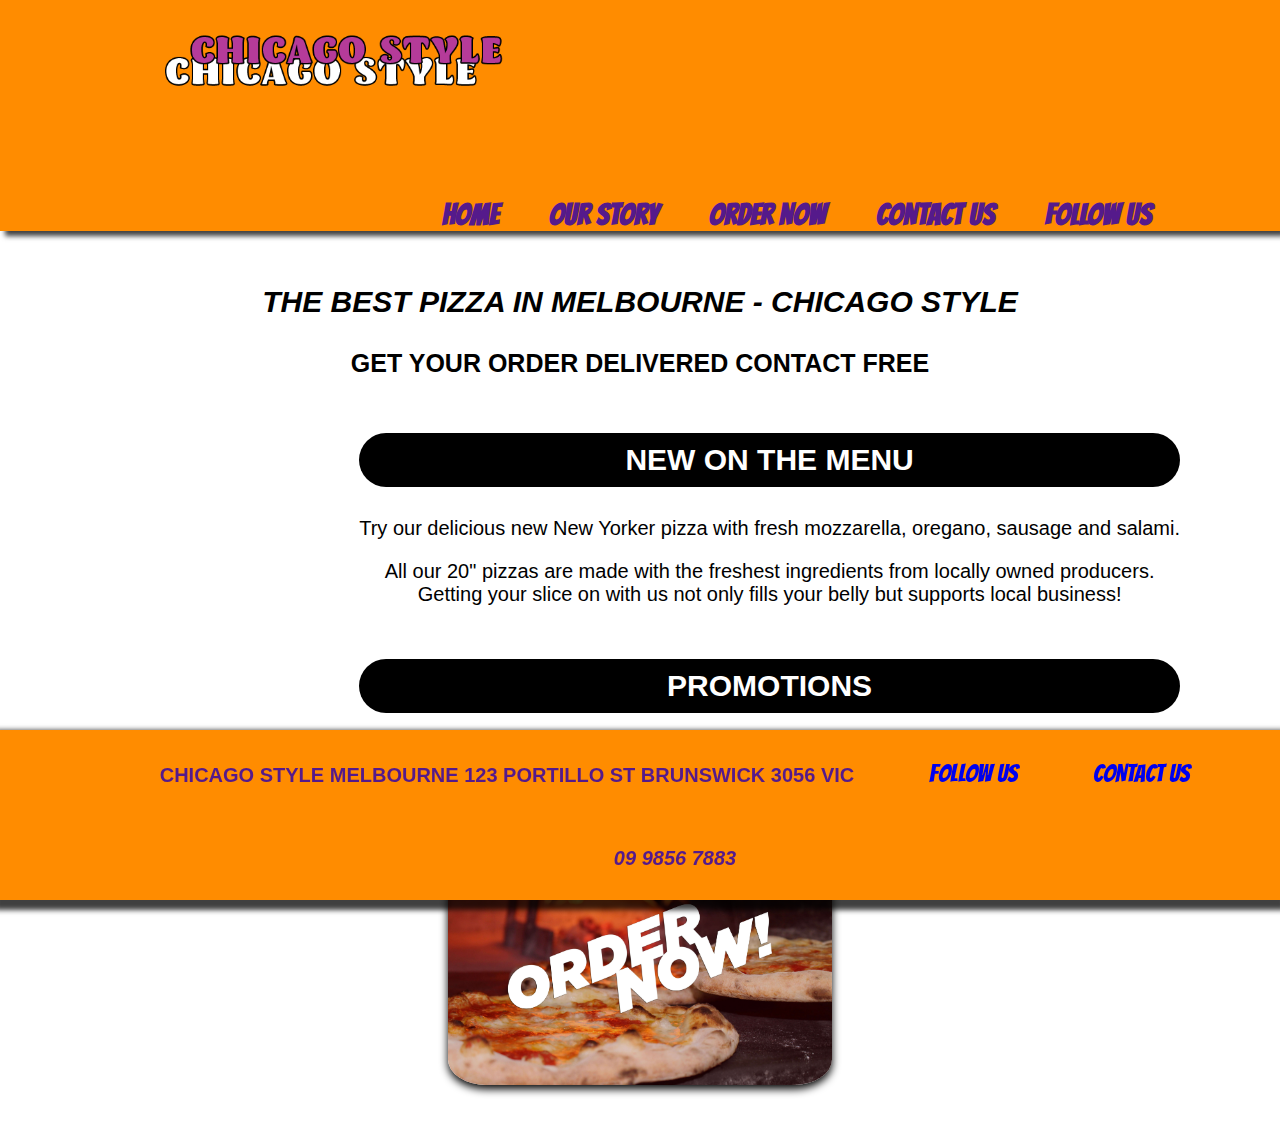
<file: index.html>
<!DOCTYPE html>
<html lang="en" dir="ltr">
<head>
  <meta charset="utf-8">
  <link rel="stylesheet" type="text/css" href="css/stylesheet.css">
  <link href="https://fonts.googleapis.com/css2?family=Bangers&family=Modak&display=swap" rel="stylesheet">
  <title>Chicago Stlye Pizza</title>
</head>
<body>
  <header>
    <div class="container">
      <img src="img/logo/Asset8-8.png" alt="chicago style logo" class="logo">
      <nav>
        <ul>
          <li><a href="index.html">Home</a></li>
          <li><a href="about_us.html">Our Story</a></li>
          <li><a href="order_now.html">Order Now</a></li>
          <li><a href="contact.html">Contact Us</a></li>
          <li><a href="media.html">Follow Us</a> </li>
        </ul>
      </nav>
    </div>
  </header>
  <div class="slogan">
    <p>the best pizza in melbourne - chicago style</p>
  </div>
  <div class="contactfree">
    <p>get your order delivered contact free</p>
  </div>
  <main>
    <section>
      <article>
        <div class="newmenu">
          <h3>New on the menu</h3>
          <p>Try our delicious new New Yorker pizza with fresh mozzarella, oregano, sausage and salami.</p>
          <p>All our 20" pizzas are made with the freshest ingredients from locally owned producers. <br>
            Getting your slice on with us not only fills your belly but supports local business!<br><br>
            <h3>Promotions</h3> <p>Free delivery with any large pizza order - selected suburbs only!</p>
            <p>Buy any 2 20" pizzas and get a FREE side of speciality fries or garlic bread.</p>
          </div>
          <div class="newmenuitem">
            <a href="order_now.html">
              <img src="img/ordernow.jpg" alt="order now">
            </a>
          </div>
        </article>
      </section>
    </main>
    <footer>
      <ul>
        <li id="address">Chicago Style Melbourne 123 Portillo St Brunswick 3056 VIC</li>
        <li><a href="media.html">Follow Us</a></li>
        <li><a href="contact.html">Contact Us</a></li>
        <li id="phone">09 9856 7883</li>
      </ul>
    </footer>
  </body>
  </html>
</file>
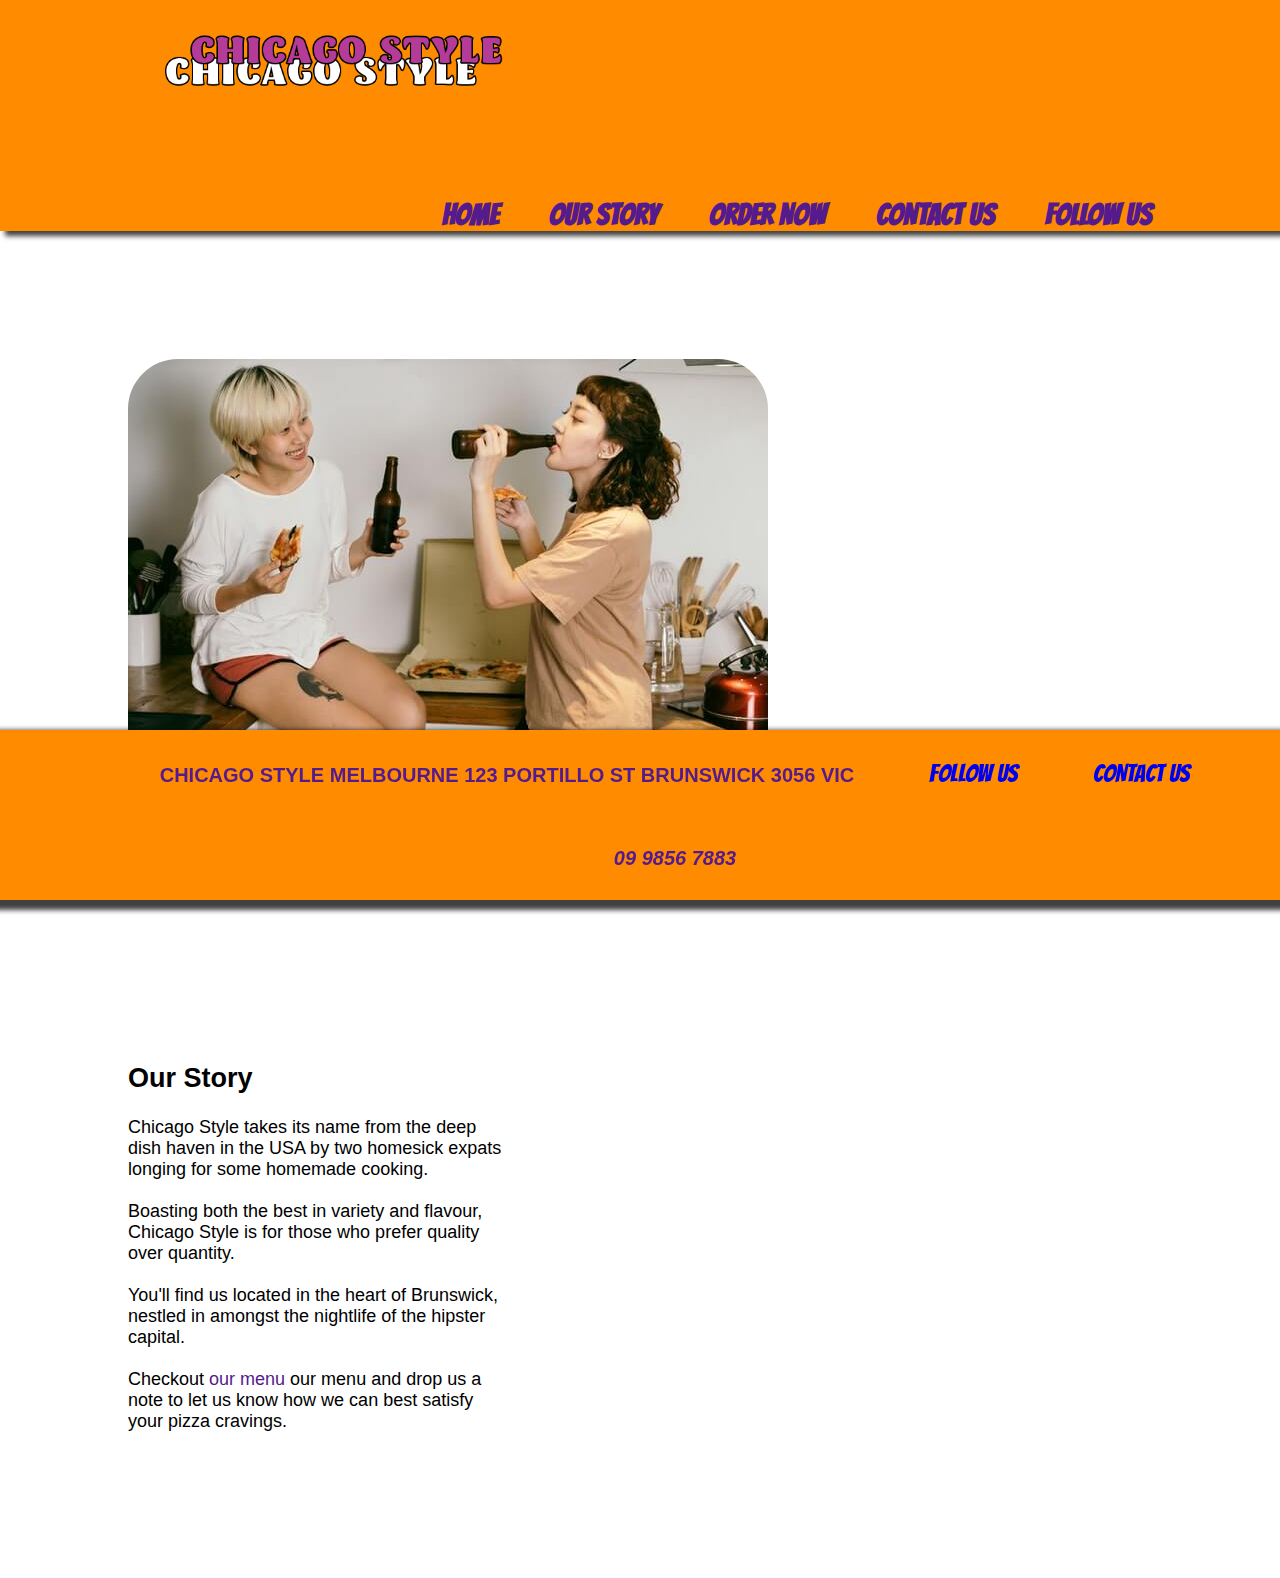
<file: about_us.html>
<!DOCTYPE html>
<html lang="en" dir="ltr">
<head>
  <meta charset="utf-8">
  <link rel="stylesheet" type="text/css" href="css/stylesheet.css">
  <link href="https://fonts.googleapis.com/css2?family=Bangers&family=Modak&display=swap" rel="stylesheet">
  <title>Chicago Stlye Pizza</title>
</head>
<body>
  <header>
    <div class="container">
      <img src="img/logo/Asset8-8.png" alt="chicago style logo" class="logo">
      <nav>
        <ul>
          <li><a href="index.html">Home</a></li>
          <li><a href="about_us.html">Our Story</a></li>
          <li><a href="order_now.html">Order Now</a></li>
          <li><a href="contact.html">Contact Us</a></li>
          <li><a href="media.html">Follow Us</a> </li>
        </ul>
      </nav>
    </div>
  </header>
  <main>
      <div class="colbout">
        <div class="rowbout">
          <img src="img/pizza-girlfriends-eating-pizza-and-drinking-beer-in-kitchen-at-4126800.jpg" alt="chicago style owners">
        </div>
        <div class="rowbout">
          <h2>Our Story</h2>
          <p>Chicago Style takes its name from the deep dish haven in the USA by two homesick expats longing for some homemade cooking. <br><br>
            Boasting both the best in variety and flavour, Chicago Style is for those who prefer quality over quantity.<br><br>You'll find us located in the
            heart of Brunswick, nestled in amongst the nightlife of the hipster capital.<br><br> Checkout <a id="order_now" href="order_now.html">our menu</a> our menu and drop us a note to let us know how we can best
            satisfy your pizza cravings.</p>
        </div>
      </div>
    </main>
    <footer>
      <ul>
        <li id="address">Chicago Style Melbourne 123 Portillo St Brunswick 3056 VIC</li>
        <li><a href="media.html">Follow Us</a></li>
        <li><a href="contact.html">Contact Us</a></li>
        <li id="phone">09 9856 7883</li>
      </ul>
    </footer>
  </body>
  </html>
</file>
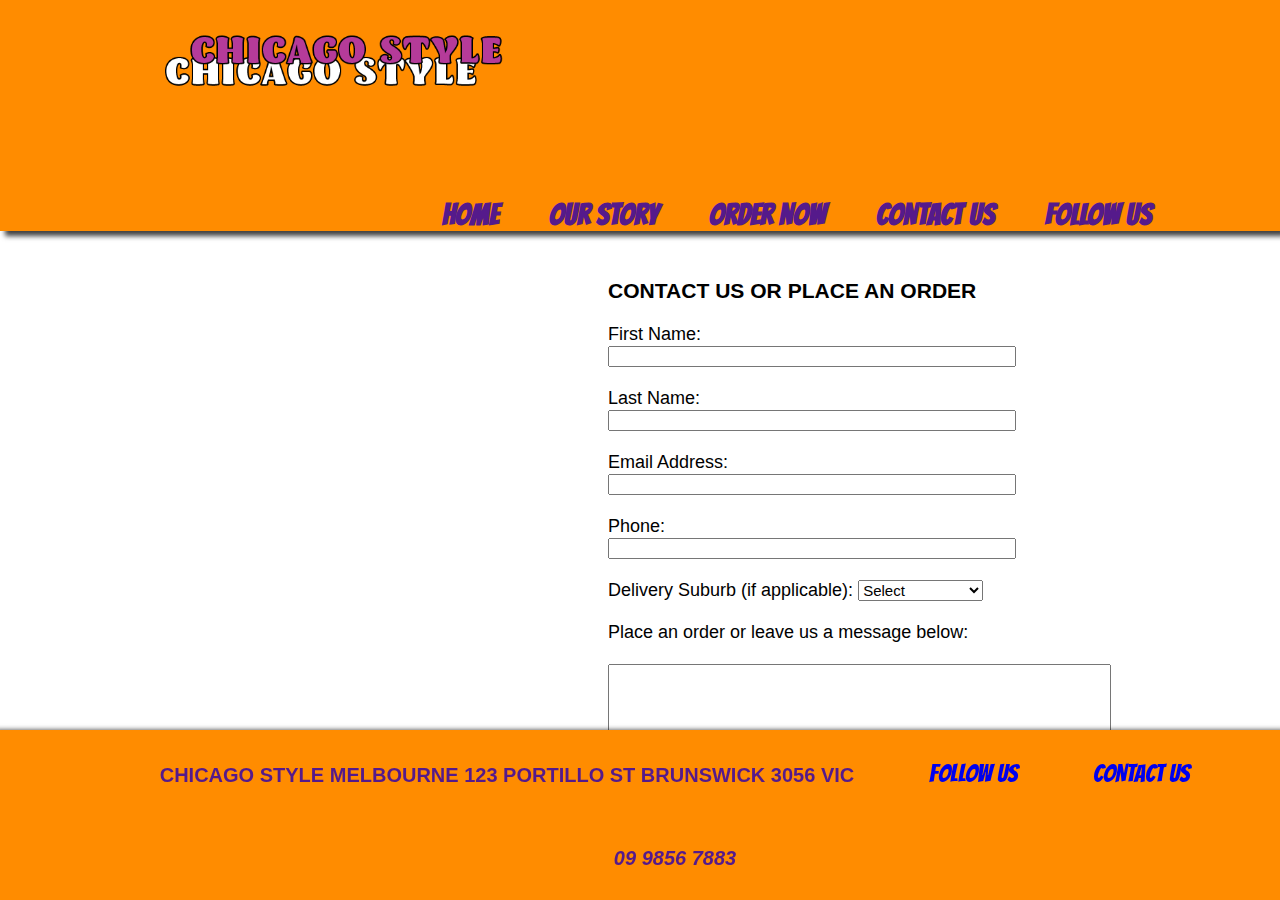
<file: contact.html>
<!DOCTYPE html>
<html lang="en" dir="ltr">
<head>
  <meta charset="utf-8">
  <link rel="stylesheet" type="text/css" href="css/stylesheet.css">
  <link href="https://fonts.googleapis.com/css2?family=Bangers&family=Modak&display=swap" rel="stylesheet">
  <title>Chicago Stlye Pizza</title>
</head>
<body>
  <header>
    <div class="container">
      <img src="img/logo/Asset8-8.png" alt="chicago style logo" class="logo">
      <nav>
        <ul>
          <li><a href="index.html">Home</a></li>
          <li><a href="about_us.html">Our Story</a></li>
          <li><a href="order_now.html">Order Now</a></li>
          <li><a href="contact.html">Contact Us</a></li>
          <li><a href="media.html">Follow Us</a> </li>
        </ul>
      </nav>
    </div>
  </header>
  <main>
    <form>
      <div class="contactdetails">
        <h3>Contact us or place an order</h3>
        First Name: <br>
        <input type="text" name="firstname" value=""> <br><br>
        Last Name: <br>
        <input type="text" name="lastname" value=""> <br><br>
        Email Address: <br>
        <input type="email" name="emailpizza" value=""> <br><br>
        Phone: <br>
        <input type="tel" name="phone" value=""> <br><br>
      </div>
      <div class="marketing">
        <label>Delivery Suburb (if applicable):</label>
        <select class="selt5" name="marketing">
          <option value="">Select</option>
          <option value="">Collingwood</option>
          <option value="">Brunswick</option>
          <option value="">Fitzroy</option>
          <option value="">East Brunswick</option>
          <option value="">Abbotsford</option>
        </select> <br><br>
      </div>
      <div class="textbox">
        <label>Place an order or leave us a message below:</label><br><br>
        <textarea name="textbox" rows="6" cols="60" required></textarea>
      </div><br>
      <div class="buttons">
        <input type="submit" value="Submit" formaction="response.html">
        <input type="reset" value="Clear">
      </div>
    </form>
  </main>
  <footer>
    <ul>
      <li id="address">Chicago Style Melbourne 123 Portillo St Brunswick 3056 VIC</li>
      <li><a href="media.html">Follow Us</a></li>
      <li><a href="contact.html">Contact Us</a></li>
      <li id="phone">09 9856 7883</li>
    </ul>
  </footer>
</body>
</html>
</file>
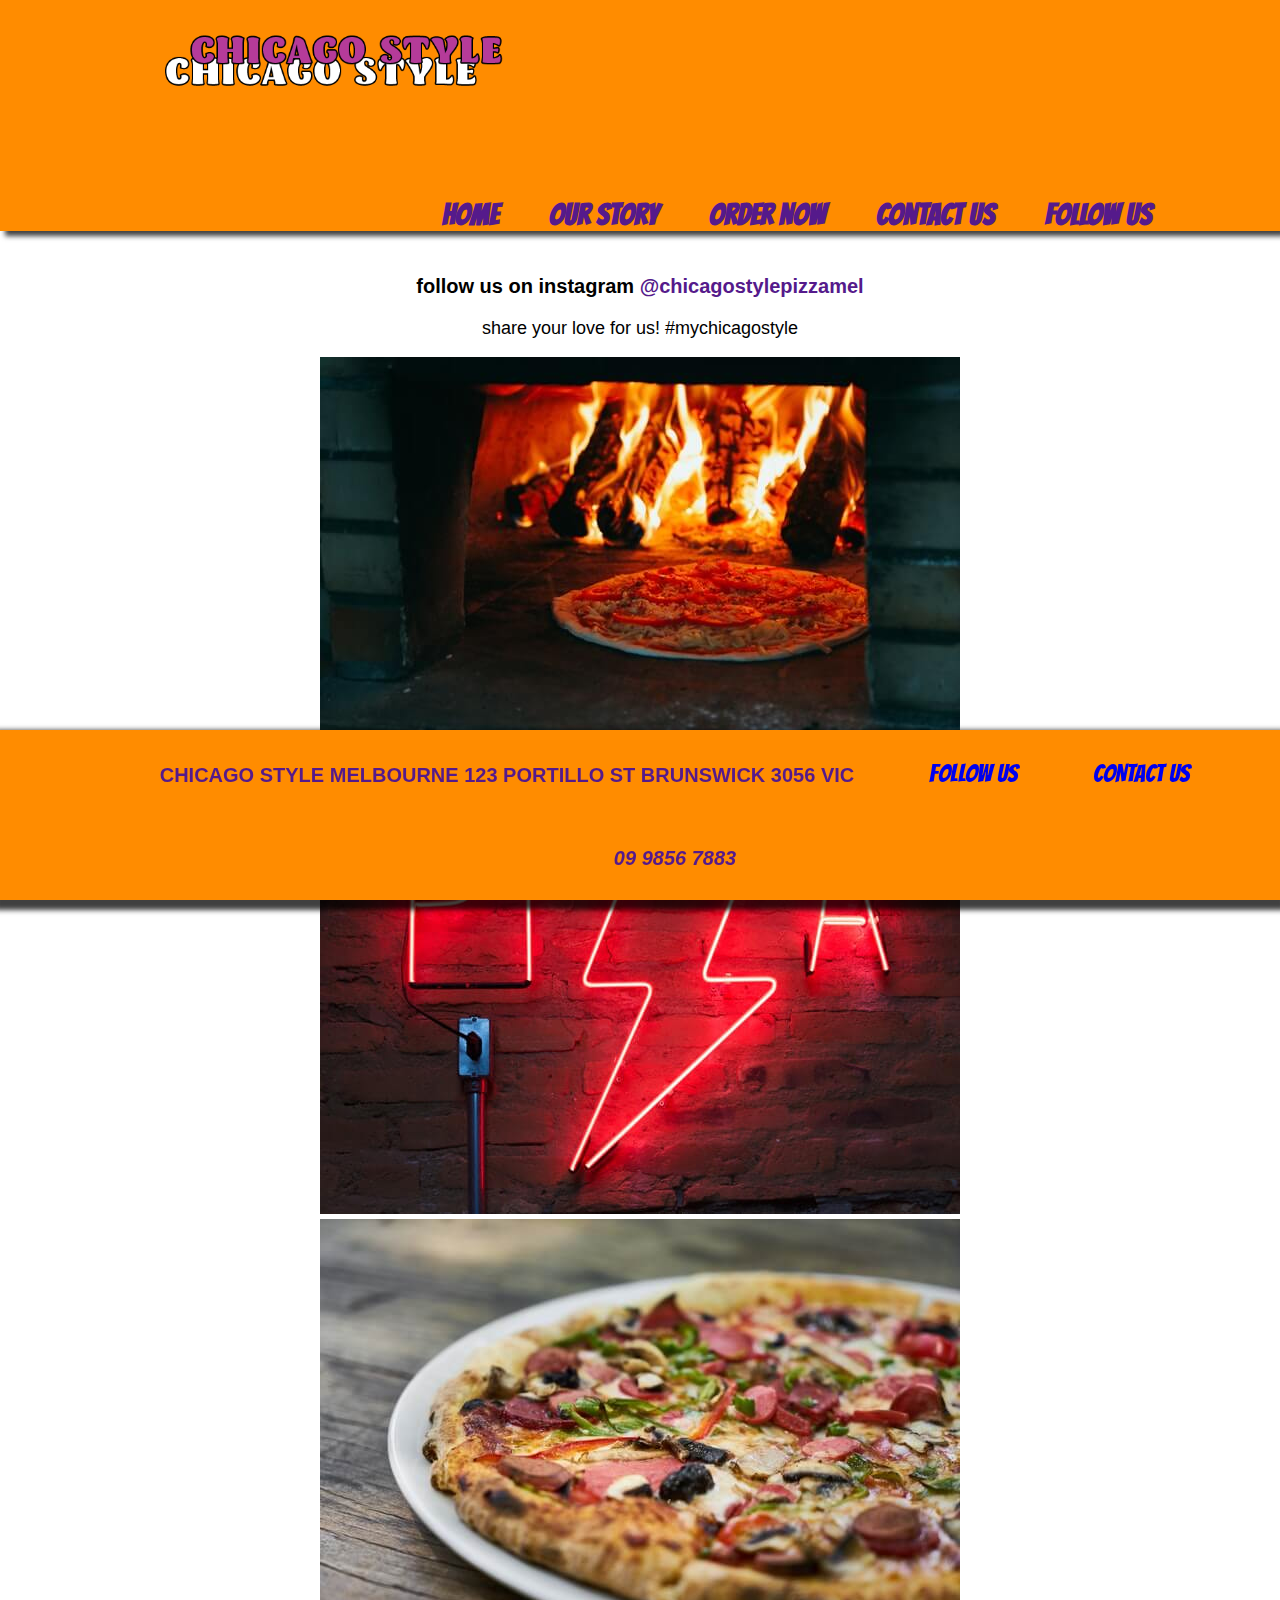
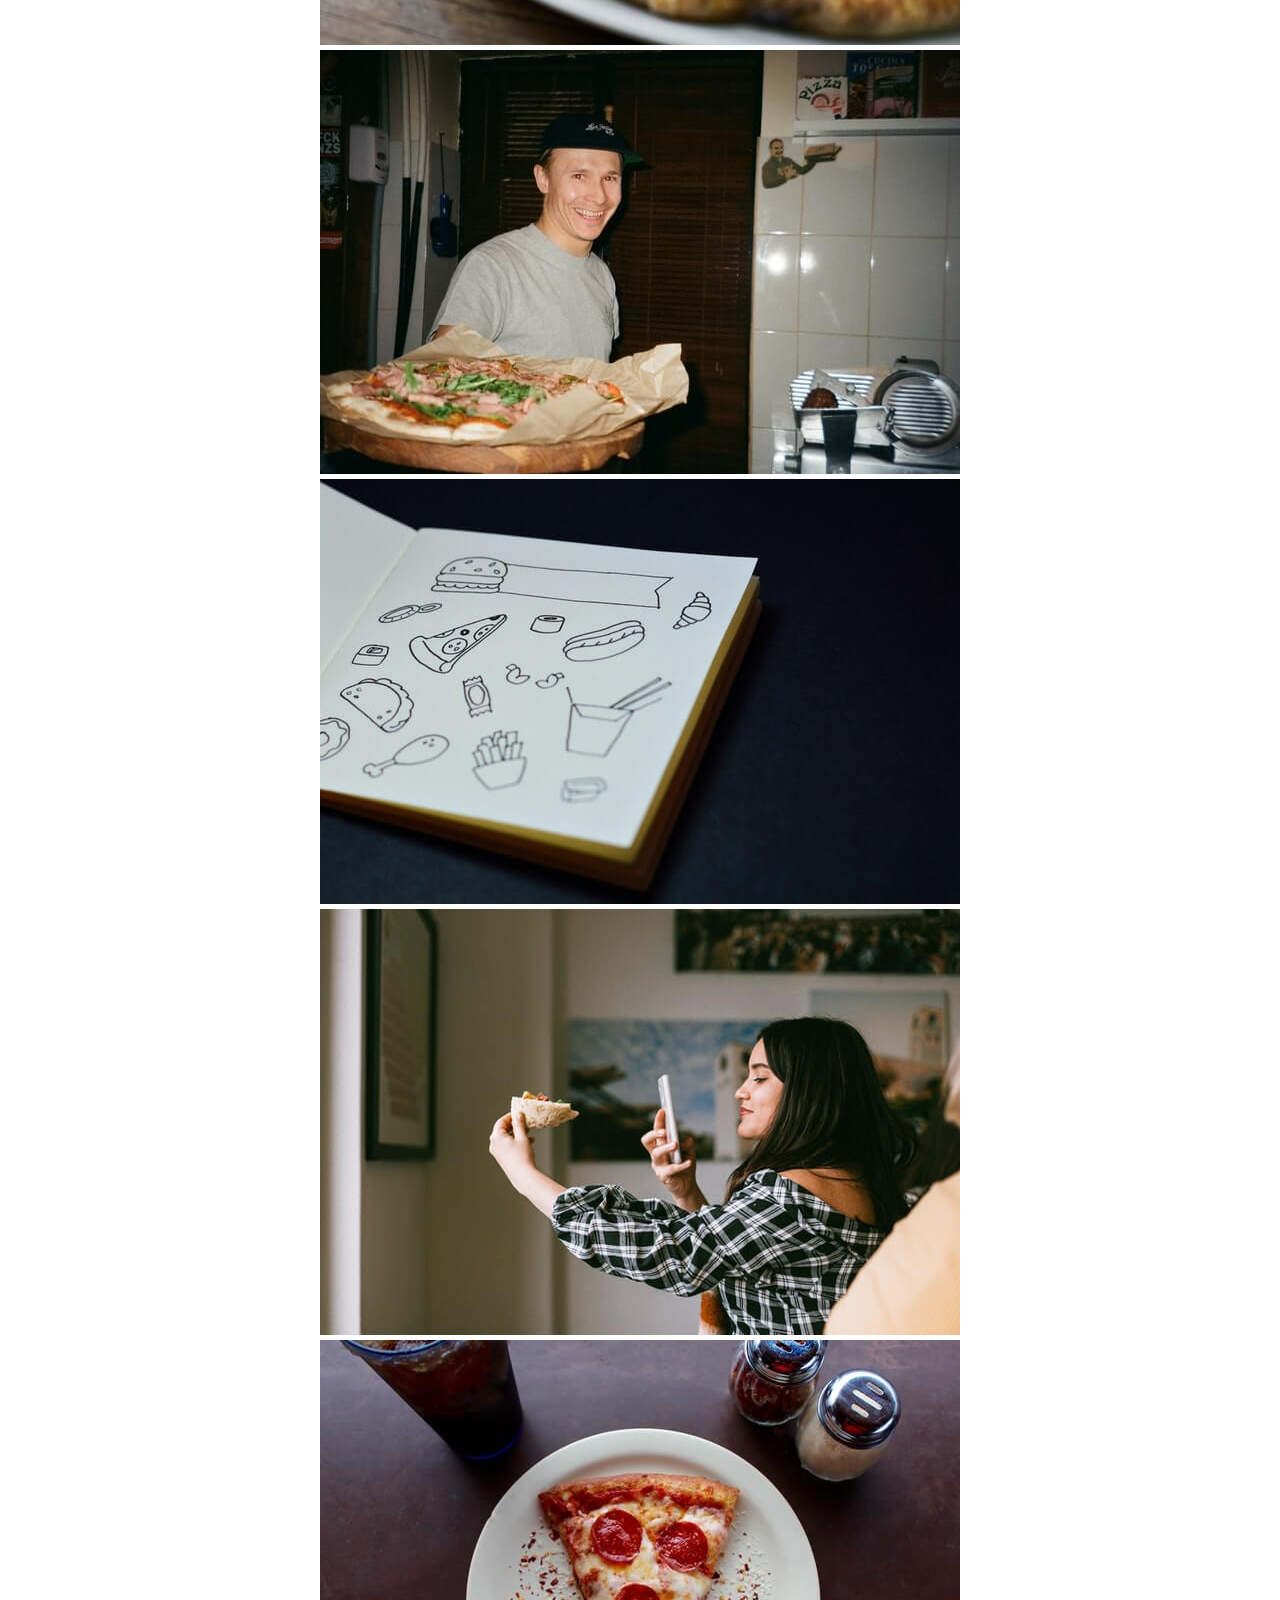
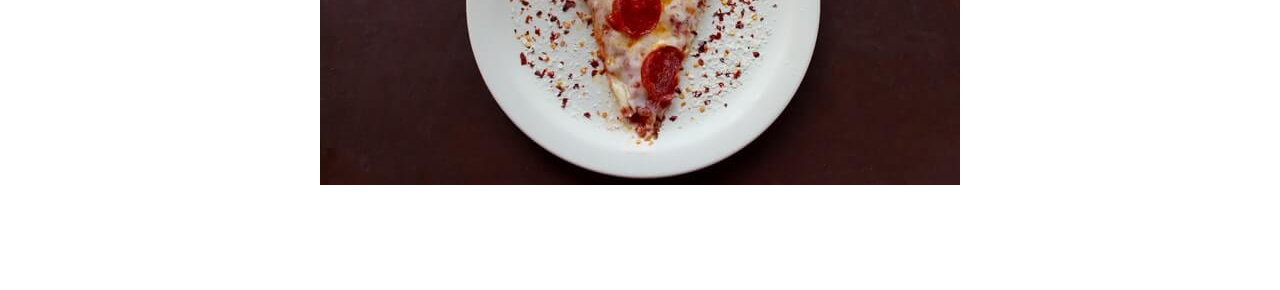
<file: media.html>
<!DOCTYPE html>
<html lang="en" dir="ltr">
<head>
  <meta charset="utf-8">
  <link rel="stylesheet" type="text/css" href="css/stylesheet.css">
  <link href="https://fonts.googleapis.com/css2?family=Bangers&family=Modak&display=swap" rel="stylesheet">
  <title>Chicago Stlye Pizza</title>
</head>
<body>
  <header>
    <div class="container">
      <img src="img/logo/Asset8-8.png" alt="chicago style logo" class="logo">
      <nav>
        <ul>
          <li><a href="index.html">Home</a></li>
          <li><a href="about_us.html">Our Story</a></li>
          <li><a href="order_now.html">Order Now</a></li>
          <li><a href="contact.html">Contact Us</a></li>
          <li><a href="media.html">Follow Us</a> </li>
        </ul>
      </nav>
    </div>
  </header>
  <p id="socialp">follow us on instagram <a href="https://www.instagram.com/chicagostylepizzamel/?hl=en">@chicagostylepizzamel</a>
    <p>share your love for us! #mychicagostyle</p>
    <!--layout img similar to mock instagram feed-->
    <div class="socialrow">
      <div class="socialcolumn">
        <img src="img/pizza_img/pizza-in-oven-1878346.jpg" alt="pizza cooking in an oven">
        <img src="img/pizza_img/pizza-neon-light-signage-1596888.jpg" alt="a neon pizza sign">
        <img src="img/pizza_img/pizza-on-plate-2271194.jpg" alt="pizza on a plate">
        <img src="img/pizza_img/man-standing-and-smiling-while-holding-pizza-2291445.jpg" alt="man smiling while holding pizza">
        <img src="img/pizza_img/opened-coloring-book-932262.jpg" alt="open colouring book">
        <img src="img/pizza_img/food-pizza-woman-beautiful-3326713.jpg" alt="woman with pizza">
        <img src="img/pizza_img/sliced-pepperoni-pizza-on-white-ceramic-plate-708587.jpg" alt="sliced pepperoni">
      </div>
    </div>
    <footer>
      <ul>
        <li id="address">Chicago Style Melbourne 123 Portillo St Brunswick 3056 VIC</li>
        <li><a href="media.html">Follow Us</a></li>
        <li><a href="contact.html">Contact Us</a></li>
        <li id="phone">09 9856 7883</li>
      </ul>
    </footer>
  </body>
  </html>
</file>
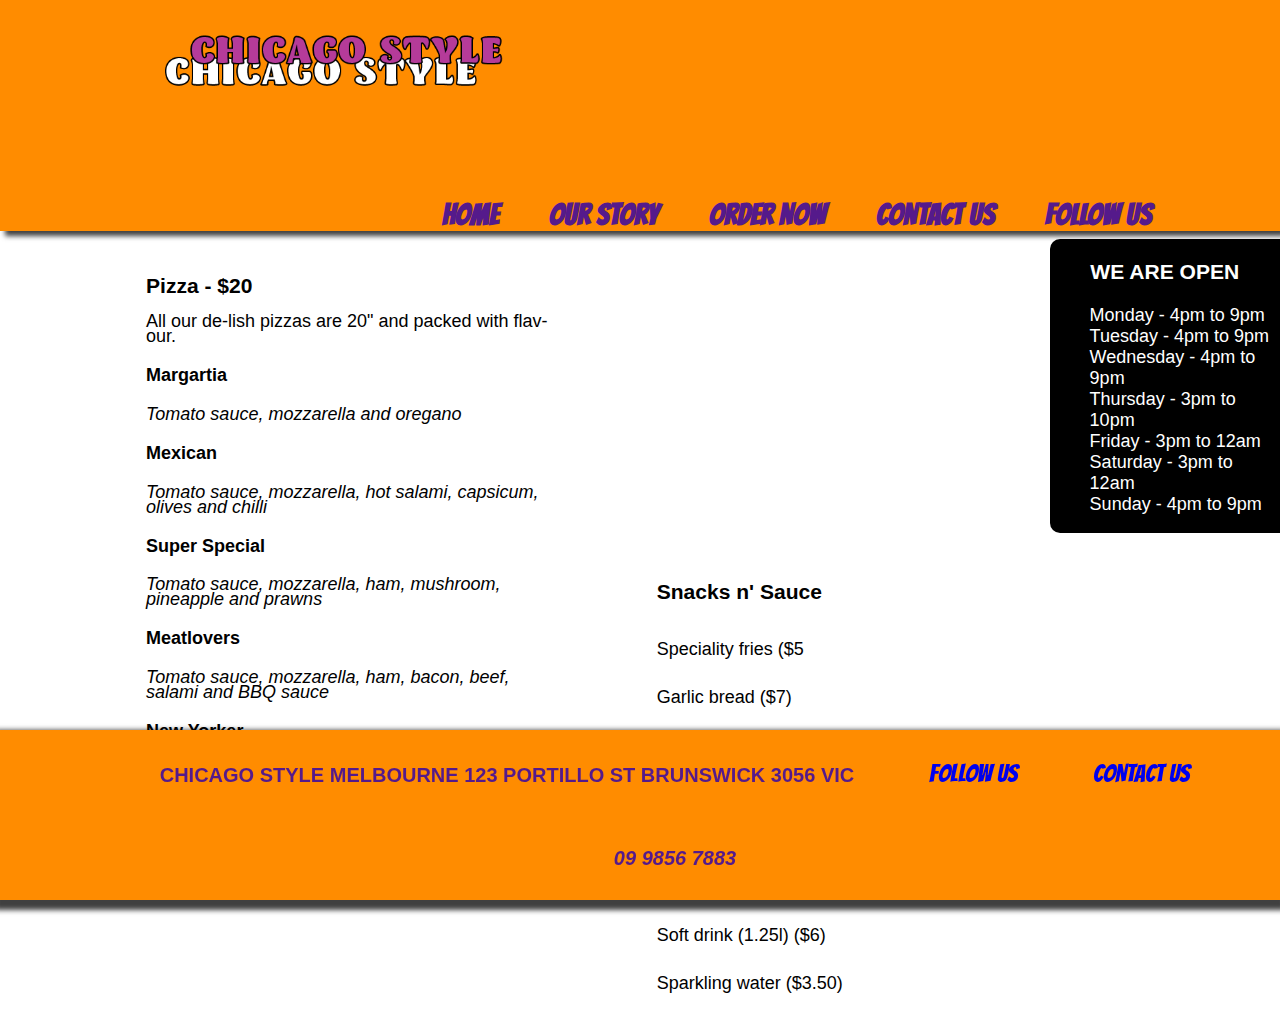
<file: order_now.html>
<!DOCTYPE html>
<html lang="en" dir="ltr">
<head>
  <meta charset="utf-8">
  <link rel="stylesheet" type="text/css" href="css/stylesheet.css">
  <link href="https://fonts.googleapis.com/css2?family=Bangers&family=Modak&display=swap" rel="stylesheet">
  <title>Chicago Stlye Pizza</title>
</head>
<body>
  <header>
    <div class="container">
      <img src="img/logo/Asset8-8.png" alt="chicago style logo" class="logo">
      <nav>
        <ul>
          <li><a href="index.html">Home</a></li>
          <li><a href="about_us.html">Our Story</a></li>
          <li><a href="order_now.html">Order Now</a></li>
          <li><a href="contact.html">Contact Us</a></li>
          <li><a href="media.html">Follow Us</a> </li>
        </ul>
      </nav>
    </div>
  </header>
  <aside class="aside">
    <h3 id="openhrs">We are open</h3>
    <ul id="hrslst">
      <li>Monday - 4pm to 9pm</li>
      <li>Tuesday - 4pm to 9pm</li>
      <li>Wednesday - 4pm to 9pm</li>
      <li>Thursday - 3pm to 10pm</li>
      <li>Friday - 3pm to 12am</li>
      <li>Saturday - 3pm to 12am</li>
      <li>Sunday - 4pm to 9pm</li>
    </ul>
  </aside>
  <main>
    <div class="row">
      <div class="columnpizza">
        <h3>Pizza - $20</h3>
        <p id="description">All our de-lish pizzas are 20" and packed with flav-our.</p>
        <h4>Margartia</h4>
        <p>Tomato sauce, mozzarella and oregano</p>
        <h4>Mexican</h4>
        <p>Tomato sauce, mozzarella, hot salami, capsicum, olives and chilli</p>
        <h4>Super Special</h4>
        <p>Tomato sauce, mozzarella, ham, mushroom, pineapple and prawns</p>
        <h4>Meatlovers</h4>
        <p>Tomato sauce, mozzarella, ham, bacon, beef, salami and BBQ sauce</p>
        <h4>New Yorker</h4>
        <p>Tomato sauce, mozzarella, oregano, sausage and salami</p>
      </div>
      <div class="column">
        <h3>Snacks n' Sauce</h3>
        <p>Speciality fries ($5</p>
        <p>Garlic bread ($7)</p>
        <p>Chicago Style hot sauce ($10)</p>
      </div>
      <div class="column">
        <h3>Drinks</h3>
        <p>Soft drink (cans) ($3)</p>
        <p>Soft drink (1.25l) ($6)</p>
        <p>Sparkling water ($3.50)</p>
      </div>
    </div>
  </main>
  <footer>
    <ul>
      <li id="address">Chicago Style Melbourne 123 Portillo St Brunswick 3056 VIC</li>
      <li><a href="media.html">Follow Us</a></li>
      <li><a href="contact.html">Contact Us</a></li>
      <li id="phone">09 9856 7883</li>
    </ul>
  </footer>
  <!--datalist: allows the user to input and auto-complete their answer. Built using label and option elements (see below).
  List is the same as id to connect the dataset.-->
  <!--<div class="deliverysuburb">
  <label>Choose your delivery suburb:
  <input list=choosesuburb name="Yoursuburb"/>
</label>
<datalist id="choosesuburb">
<option value="Collingwood"></option>
<option value="Fitzroy"></option>
<option value="Carlton"></option>
<option value="Brunswick"></option>
</datalist>
</div>

<br><br>-->
<!--Input type number - test on alternate browsers-->
<!--
Qauntity: <input type="number" name="pizzaNo" />
<br><br>
<div class="Submitform">
<input type="submit" name="Submit" />
<input type="reset" name="Reset" />
</div>
-->
</body>
</html>
</file>
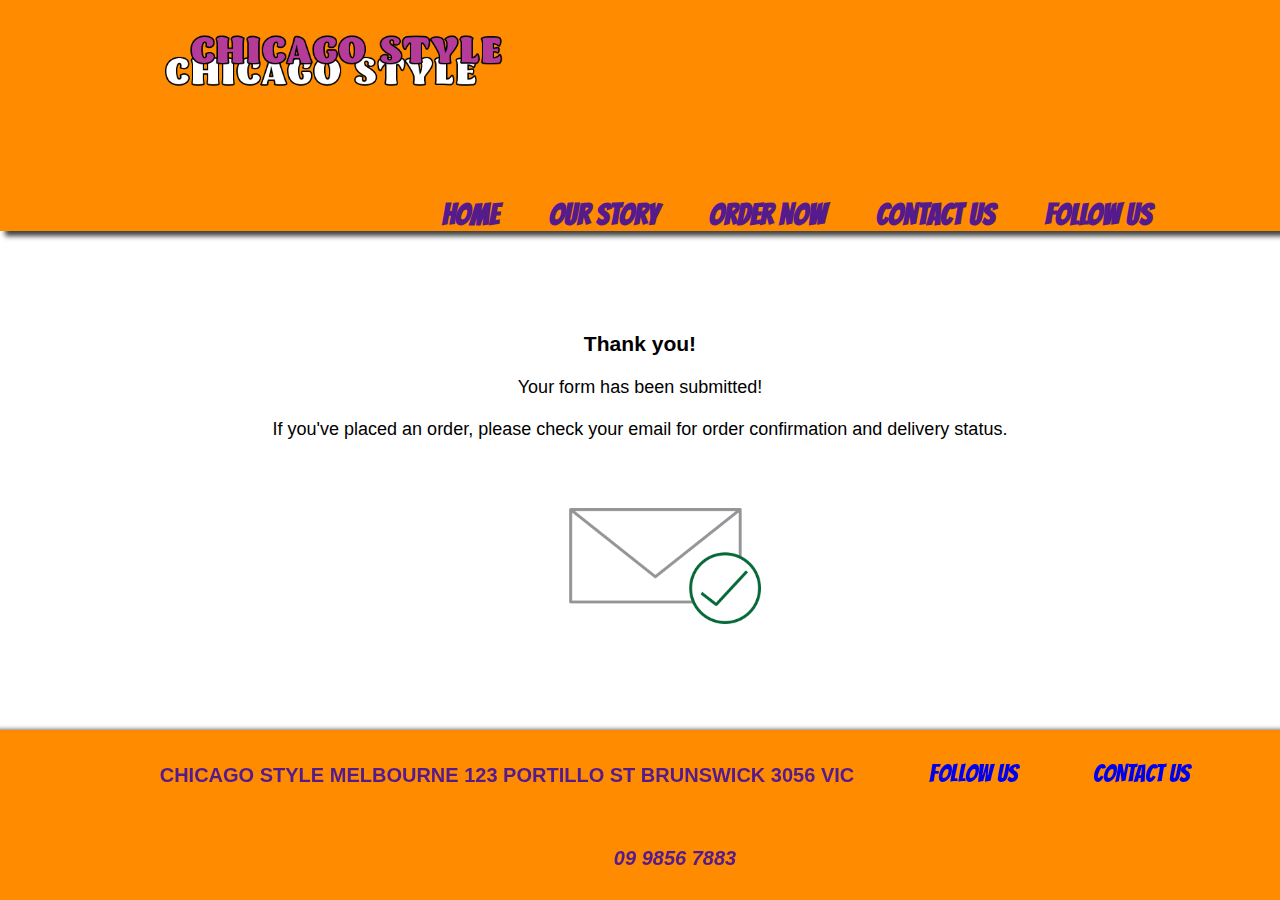
<file: response.html>
<!DOCTYPE html>
<html lang="en" dir="ltr">
<head>
  <meta charset="utf-8">
  <link rel="stylesheet" type="text/css" href="css/stylesheet.css">
  <link href="https://fonts.googleapis.com/css2?family=Bangers&family=Modak&display=swap" rel="stylesheet">
  <title>Chicago Stlye Pizza</title>
</head>
<body>
  <header>
    <div class="container">
      <img src="img/logo/Asset8-8.png" alt="chicago style logo" class="logo">
      <nav>
        <ul>
          <li><a href="index.html">Home</a></li>
          <li><a href="about_us.html">Our Story</a></li>
          <li><a href="order_now.html">Order Now</a></li>
          <li><a href="contact.html">Contact Us</a></li>
          <li><a href="media.html">Follow Us</a> </li>
        </ul>
      </nav>
    </div>
  </header>
  <main>
    <div class="formsubmitted">
      <h3>Thank you!</h3>
      <p>Your form has been submitted!<br><br>If you've placed an order, please check your email for order confirmation and delivery status.</p>
      <img src="img/vectors/confirmation_graphic.png" alt="your form has been submitted">
    </div>
  </main>
  <footer>
    <ul>
      <li id="address">Chicago Style Melbourne 123 Portillo St Brunswick 3056 VIC</li>
      <li><a href="media.html">Follow Us</a></li>
      <li><a href="contact.html">Contact Us</a></li>
      <li id="phone">09 9856 7883</li>
    </ul>
  </footer>
</body>
</html>
</file>
<file: css/stylesheet.css>
html body {
  font-size: 18px;
  font-weight: normal;
  font-style: normal;
  text-align: center;
  font-family: sans-serif;
  width: 100%;
  height: 100%;
  margin: 0px;
  padding: 0px;
  overflow-x: hidden;
}

.container {
  width: 80%;
  margin: 0 auto;
}

header {
  background-color: #FF8C00;
  padding: 0;
  box-shadow: 5px 5px 5px 0px rgba(0,0,0,0.75);
}

header::after {
  content: '';
  display: table;
  clear: both;
}

.aboutus img {
  border-radius: 50px;
  width: 50%;
}

.aboutus {
  float: left;
  margin-left: 20rem;
  padding-left: 5rem;
  padding-top: 1.5rem;
}

.logo {
  float: left;
  width: 40%;
  padding: 30px 0;
}

nav {
  float: right;
}

nav ul {
  margin: 0;
  padding: 0;
  list-style: none;
}

nav li {
  display: inline-block;
  margin-left: 45px;
  padding-top: 55px;
  font-family: 'Bangers', cursive;
  font-weight: bold;
  font-size: 35px;
  text-transform: uppercase;
}

aside {
  width: 18%;
  float: right;
  background-color: black;
  padding-right: 0;
  margin-right: 0;
  margin-top: .5rem;
  color: white;
  border-radius: 10px 0 0 10px;
}

aside p {
  margin: .2rem;
}

aside li {
  text-align: left;
  padding-right: 0;
}

#openhrs {
  text-transform: uppercase;
}

#hrslst {
  list-style: none;
  margin-left: 0;
}

.menu {
  float: left;
  text-align: center;
  padding-left: 17rem;
  margin-left: 17rem;
  padding-top: 1.5rem;
  text-decoration: none;
}

nav a {
  color: #551a8b;;
  text-decoration: none;
  font-size: 30px;
}

nav a:hover {
  color: #c5299bff;
}

input {
  width: 400px;
}

input[type=submit] {
  background-color: #4CAF50;
  color: white;
  padding: 12px 20px;
  border: none;
  border-radius: 4px;
  cursor: pointer;
  width: 150px;
  font-size: 20px;
}

input[type=reset] {
  background-color: #b20000;
  color: white;
  padding: 12px 20px;
  border: none;
  border-radius: 4px;
  cursor: pointer;
  width: 150px;
  font-size: 20px;
}

.slogan {
  padding-top: 1.5rem;
  font-weight: bold;
  font-size: 30px;
  font-style: italic;
  text-transform: uppercase;
}

.contactfree {
  font-size: 25px;
  text-transform: uppercase;
  font-weight: bold;
}

.newmenu {
  float: right;
  position: sticky;
  padding-right: 100px;
  padding-top: 0;
}

.newmenu h3 {
  background: black;
  font-size: 30px;
  color: white;
  box-sizing: border-box;
  padding: 10px 10px 10px 10px;
  text-transform: uppercase;
  border-radius: 30px;
}

.newmenu p {
  font-size: 20px;
  text-align: center;
}

.newmenuitem {
  position: sticky;
  left: 0;
  padding-bottom: 50px;
  padding-left: 0;
  padding-top: 20px;
}

.newmenuitem img {
  width: 30%;
  border-radius: 10%;
  box-shadow: 0 4px 8px 0 black;
  text-decoration: none;
  outline: none;
  border: 0;
}

.column {
  width: 33.33%;
  float: left;
  margin: auto;
  margin: 2px;
  padding-top: 1.5rem;
  padding-left: 6rem;
  text-align: left;
}

#description {
  font-style: normal;
}

.columnpizza {
  width: 33.33%;
  float: left;
  margin: auto;
  margin: 2px;
  padding-top: 1.5rem;
  padding-left: 6rem;
  text-align: left;
  line-height: 15px;
}

.columnpizza p {
  font-style: italic;
  font-size: 18px;
}

.column p {
  line-height: 3rem;
  margin: 0;
}

#order_now {
  text-decoration: none;
  color: #551a8b;
}

.rowbout {
  width: 30%;
  float: left;
  padding-right: 2rem;
  margin: 8rem;
  text-align: left;
}

.colbout img {
  float: left;
  border-radius: 50px;
}

.row {
  padding-left: 3rem;
}

.row::after {
  content: "";
  display: table;
  clear: both;
}

.socialrow{
  padding-bottom: 100px;
}

#socialp {
  font-size: 20px;
  text-transform: lowercase;
  font-weight: bold;
  padding-top: 1.5rem;
}

#socialp a {
  text-decoration: none;
  color: #551a8b;
}

#social a:hover {
  color: white;
}

.followus {
  font-style: normal;
  font-weight: bold;
  padding: 25px 0 25px;
}

form {
  text-align: left;
  margin-left: 38rem;
  margin-top: 3rem;
}

textarea {
  resize: none;
}

.contactdetails h3 {
  text-transform: uppercase;
  margin-top: 0;
}

button {
  font-size: 20px;
}

button a {
  text-decoration: none;
}

.contactus input {
  font-size: 15px;
  padding-left: 20rem;
}

select {
  font-size: 15px;
}

.Submitform label {
  font-size: 30px;
}

.formsubmitted {
  padding-top: 5rem;
}

.formsubmitted img {
  width: 15%;
  padding-left: 50px;
  padding-top: 50px;
}

#address {
  color: #551a8b;
  font-weight: bold;
  font-size: 20px;
}

#phone {
  color: #551a8b;
  font-weight: bold;
  font-style: italic;
  font-size: 20px;
}

footer {
  position: fixed;
  background-color: #FF8C00;
  bottom: 0;
  width: 100%;
  text-transform: uppercase;
  text-align: center;
  box-shadow: 0px 5px 5px 5px rgba(0,0,0,0.75);
}

footer ul {
  margin: 0;
  padding: 0;
  list-style: none;
}

footer li {
  display: inline-block;
  margin-left: 70px;
  padding-top: 30px;
  padding-bottom: 30px;
}

footer a {
  color: f#551a8b;;
  text-decoration: none;
  font-size: 25px;
  font-family: 'Bangers', cursive;
}

footer a:hover {
  color: #c5299bff;
}
</file>
